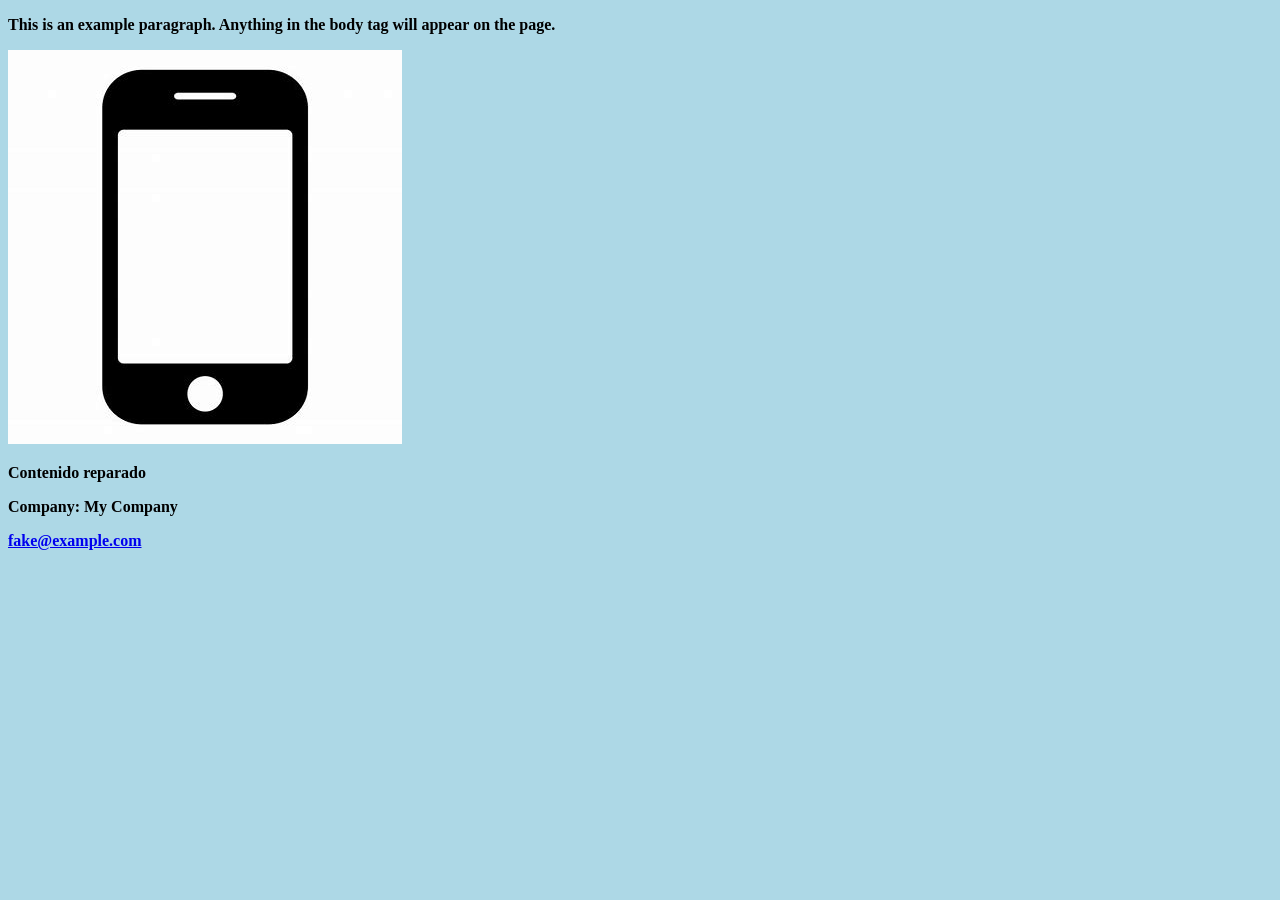
<file: index.html>
<!doctype html> <html>
  <head>
  <title>This is the title of the webpage!</title>
  <link rel="stylesheet" type="text/css" href="styles.css">
  </head>
<body>
  <p>This is an example paragraph. Anything in the <strong>body</
  strong> tag will appear on the page.</p>
  <img src="foto.jpg" alt="Image description">
	<p>Contenido reparado</p>
  
  </body>
<footer>
	<p>Company: My Company</p>
	<p><a href="mailto:fake@example.com">fake@example.com</a></p>
</footer>
</html>
</file>
<file: styles.css>
body {
    background-color: #add8e6; 
    font-weight: bold; 
    color: #000000; 
}
</file>
